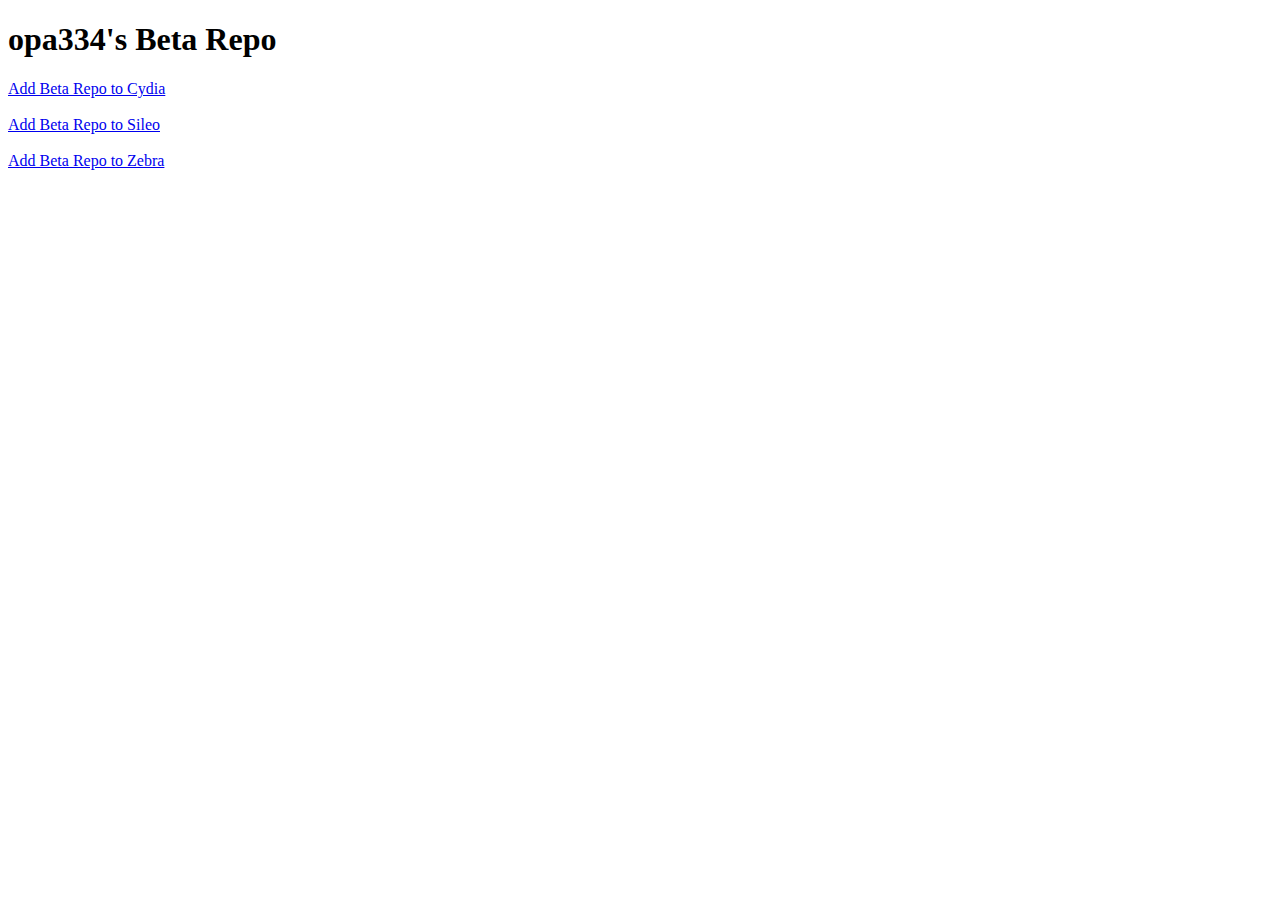
<file: index.html>
<!DOCTYPE html>
<html>

<body>
	<h1>opa334's Beta Repo</h1>
	<a href="cydia://url/https://cydia.saurik.com/api/share#?source=https://opa334.github.io/beta">Add Beta Repo to Cydia</a><br><br>
	<a href="sileo://source/https://opa334.github.io/beta">Add Beta Repo to Sileo</a><br><br>
	<a href="zbra://sources/add/https://opa334.github.io/beta">Add Beta Repo to Zebra</a>
</body>

</html>
</file>
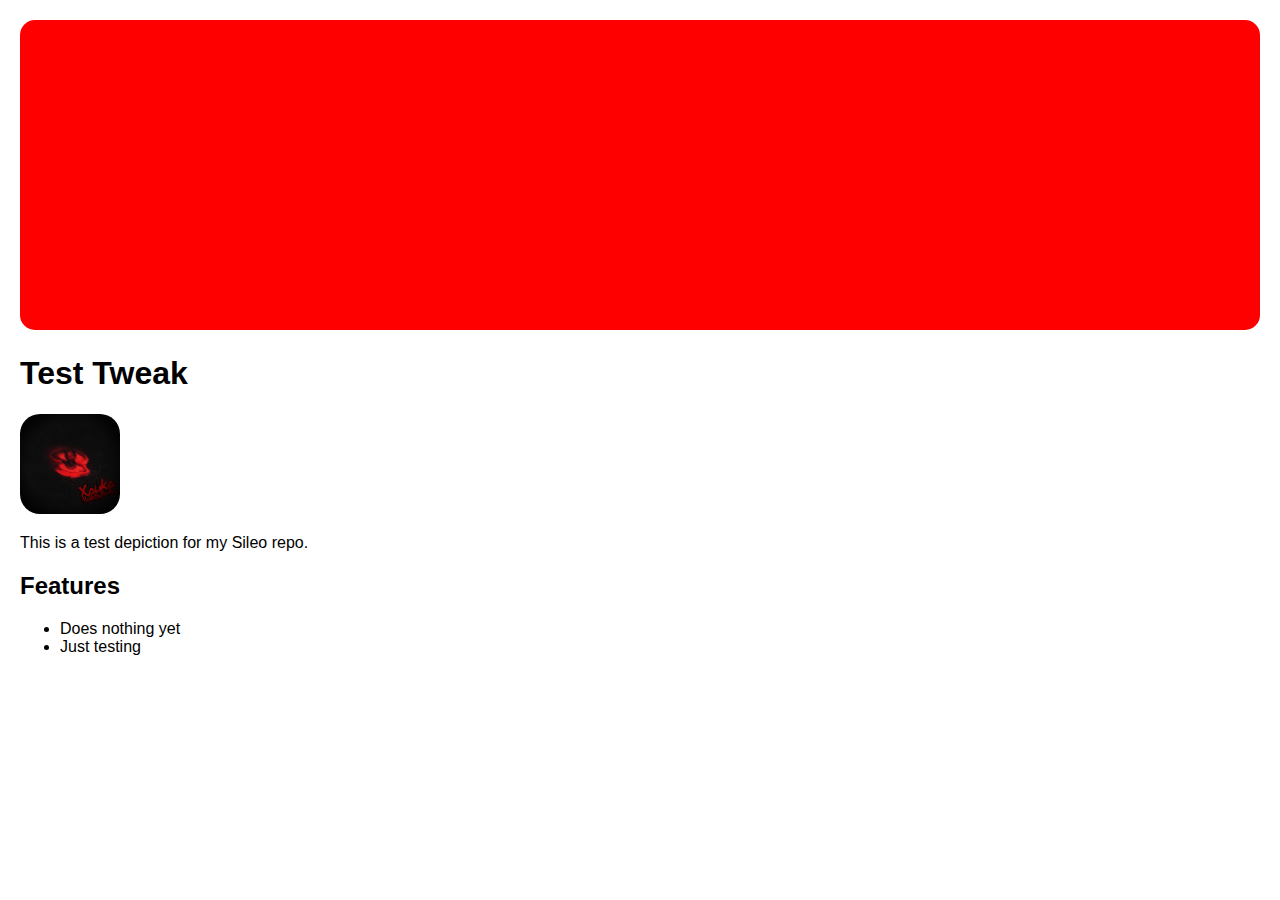
<file: depictions/testdepiction.html>
<!DOCTYPE html>
<html>
<head>
  <meta charset="UTF-8">
  <title>Test Tweak</title>
  <style>
    body {
      font-family: -apple-system, BlinkMacSystemFont, sans-serif;
      margin: 20px;
    }
    .icon {
      width: 100px;
      border-radius: 20px;
    }
    .banner {
      width: 100%;
      border-radius: 15px;
    }
  </style>
</head>
<body>
  <img src="https://angstvorfrauen.github.io/img/banner.png" class="banner" />
  <h1>Test Tweak</h1>
  <img src="https://angstvorfrauen.github.io/img/icon.png" class="icon" />
  <p>This is a test depiction for my Sileo repo.</p>
  <h2>Features</h2>
  <ul>
    <li>Does nothing yet</li>
    <li>Just testing</li>
  </ul>
</body>
</html>
</file>
